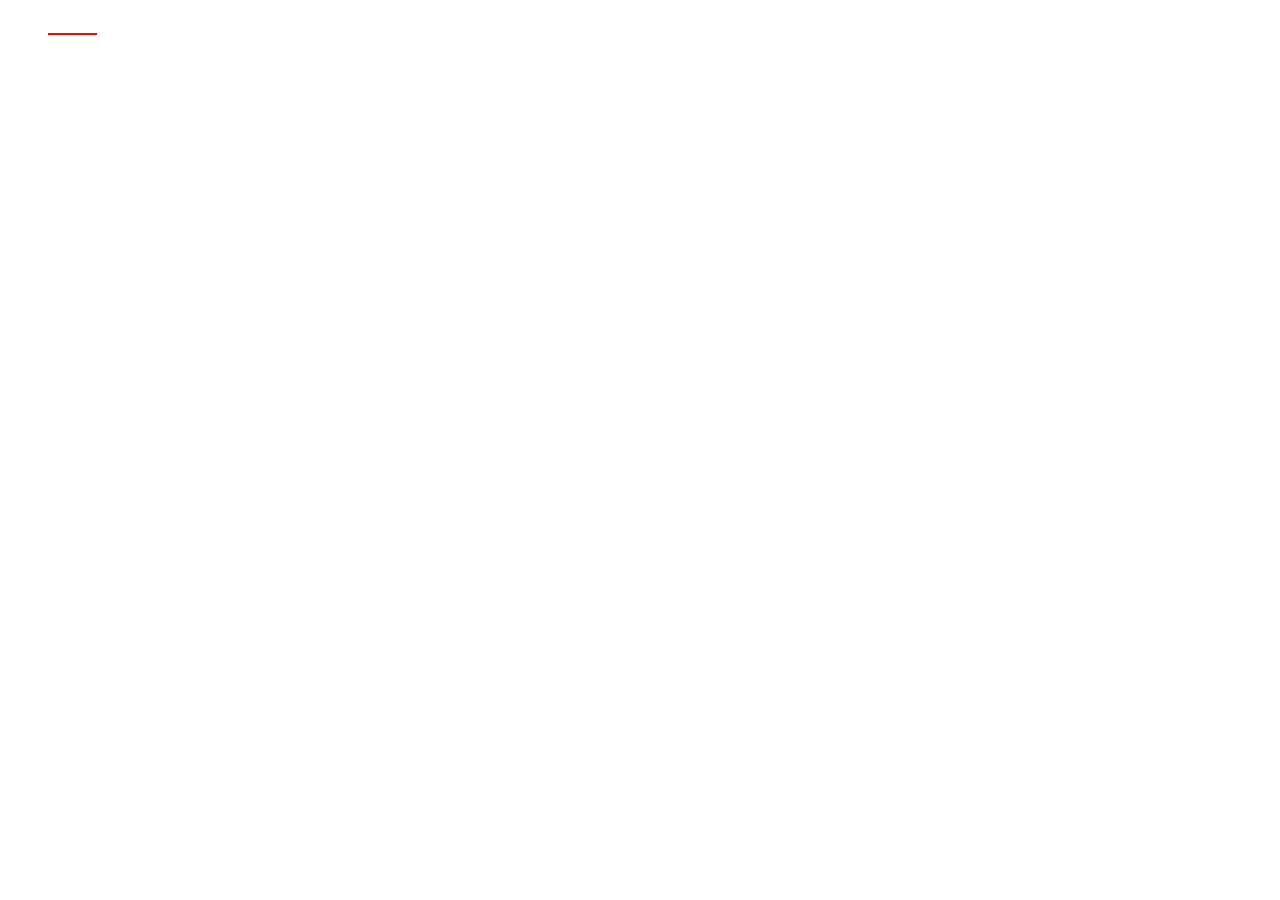
<file: index.html>
<!DOCTYPE html>
<html lang="en" dir="ltr">
  <head>
    <link rel="stylesheet" href="style.css">
    <meta charset="utf-8">
    <title>Warm up</title>
  </head>
  <body>
    <header>
      <nav class="menu">
      <ul>
        <a href="index.html" class="active"><li>Home</li></a>
        <a href="about.html"><li>About</li></a>
        <a href="contact.html"><li>Contact</li></a>
      </ul>
    </nav>
    </header>

<main>
  <section class="home-card">
    <h2>Hi, my name is,<br> David Miller</h2>
    <p>I am:</p>
    <ol>
      <li>An aspiring full stack web developer</li>
      <li>A father</li>
      <li>A pipe smoker</li>
    </ol>
  </section>
</main>

<script type="text/javascript" src="main.js">

</script>
  </body>
</html>

<!-- Note, this was a warm up exercise and we only had one hour to get this far... not bad for doing it in one hour. -->
</file>
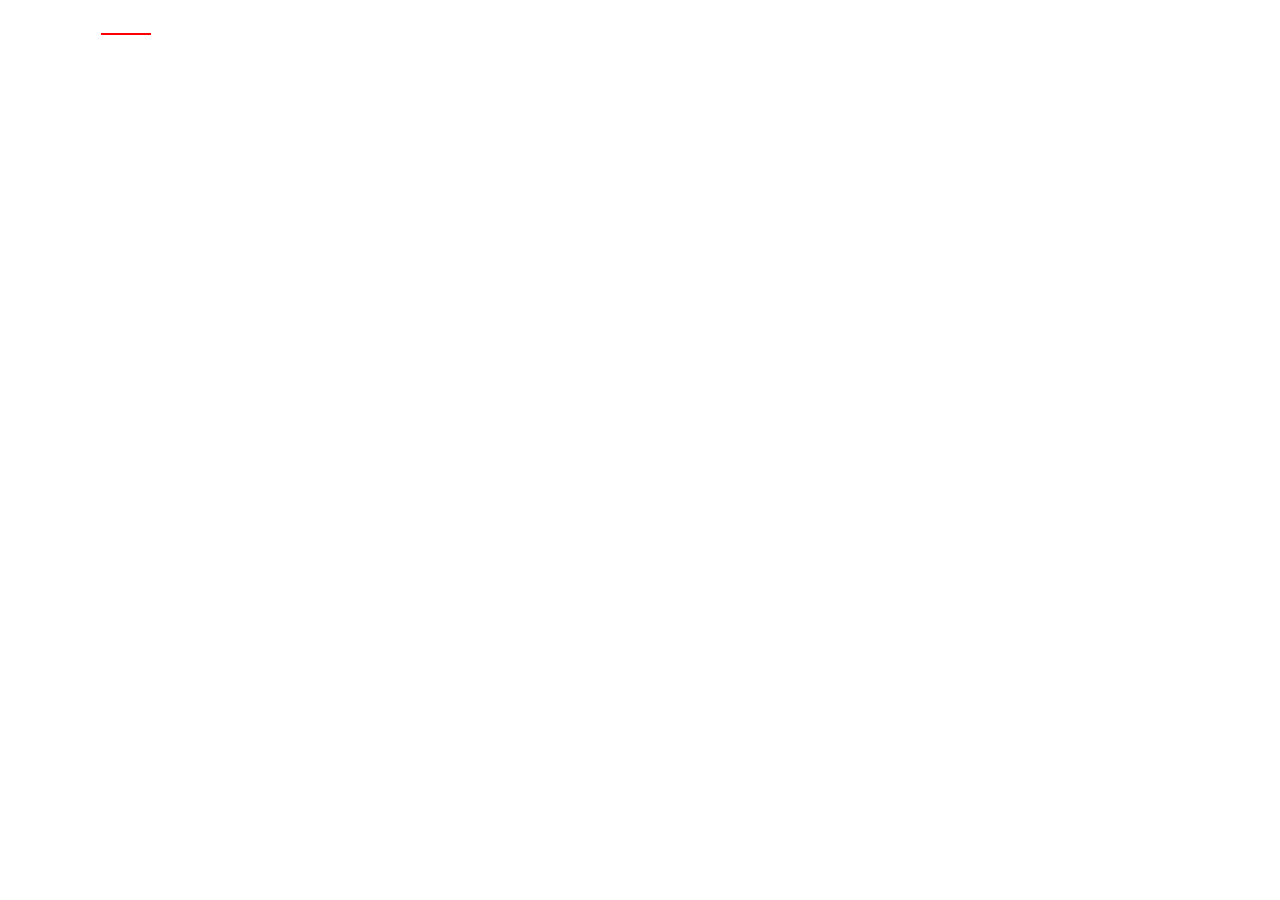
<file: about.html>
<!DOCTYPE html>
<html lang="en" dir="ltr">
  <head>
    <link rel="stylesheet" href="style.css">
    <meta charset="utf-8">
    <title>Warm up</title>
  </head>
  <body>
    <header>
        <nav class="menu">
      <ul>
        <a href="index.html"><li>Home</li></a>
        <a href="about.html" class="active"><li>About</li></a>
        <a href="contact.html"><li>Contact</li></a>
      </ul>
    </nav>
    </header>

    <main>
      <section class="about-card">
        <h2>About me:</h2>

        <p>"Sed ut perspiciatis unde omnis iste natus error sit voluptatem accusantium doloremque laudantium, totam rem aperiam, eaque ipsa quae ab illo inventore veritatis et quasi architecto beatae vitae dicta sunt explicabo. Nemo enim ipsam voluptatem quia voluptas sit aspernatur aut odit aut fugit, sed quia consequuntur magni dolores eos qui ratione voluptatem sequi nesciunt. Neque porro quisquam est, qui dolorem ipsum quia dolor sit amet, consectetur, adipisci velit, sed quia non numquam eius modi tempora incidunt ut labore et dolore magnam aliquam quaerat voluptatem. Ut enim ad minima veniam, quis nostrum exercitationem ullam corporis suscipit laboriosam, nisi ut aliquid ex ea commodi consequatur? Quis autem vel eum iure reprehenderit qui in ea voluptate velit esse quam nihil molestiae consequatur, vel illum qui dolorem eum fugiat quo voluptas nulla pariatur?"</p>
      </section>
    </main>
    <script type="text/javascript" src="main.js">

    </script>
  </body>
</html>
</file>
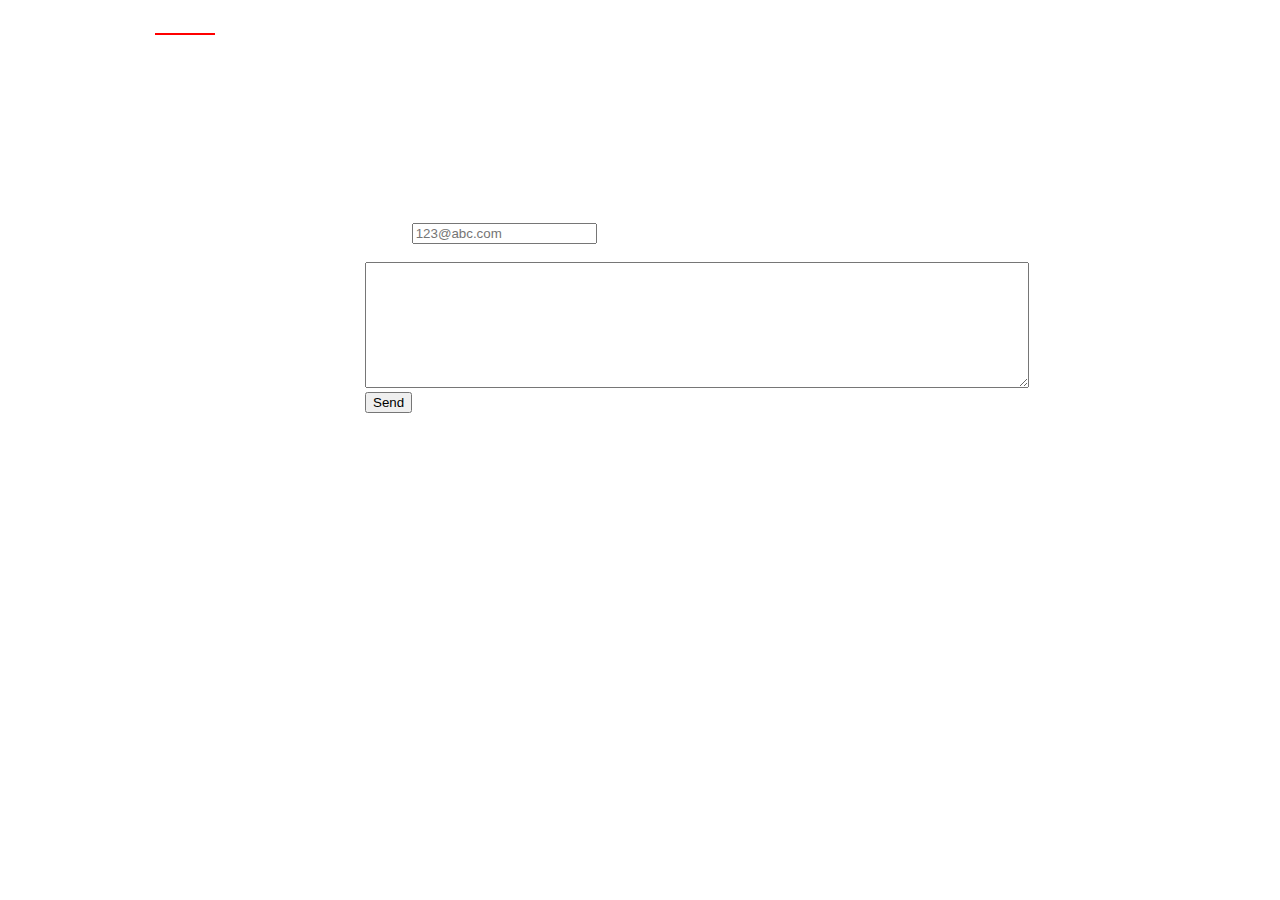
<file: contact.html>
<!DOCTYPE html>
<html lang="en" dir="ltr">
  <head>
    <link rel="stylesheet" href="style.css">
    <meta charset="utf-8">
    <title>Warm up</title>
  </head>
  <body>
    <header>
        <nav class="menu">
      <ul>
        <a href="index.html"><li>Home</li></a>
        <a href="about.html"><li>About</li></a>
        <a href="contact.html" class="active"><li>Contact</li></a>
      </ul>
    </nav>
    </header>

    <main>
      <section class="contact-card">
        <h2>Contact Me</h2>

        <form class="contact-form" action="" method="">
          <label for="email">Email:
            <input id="email" type="email" name="email" value="" placeholder="123@abc.com"><br>
          </label>
            <label for="message">Message:<br>
            <textarea name="message" rows="8" cols="80"></textarea>
          </label>
          <br>
          <button id="submit" type="button" name="button">Send</button>
        </form>
        <section>
    </main>
    <script type="text/javascript" src="main.js">

    </script>
  </body>
</html>
</file>
<file: style.css>
body {
  background-image: url('https://www.planwallpaper.com/static/images/abstract_colorful_textures_widescreen_desktop_background_picture-331.jpg');
  background-size: cover;
  background-repeat: repeat;
  background-position: left top;
  color: white;
}

header {
  margin-bottom: 100px;
}

.menu li {
  color: white;
  display: inline;
  padding: 5px;
}

a {
  text-decoration: none;
}

.active {
  border-bottom: 2px solid red;
}

.home-card {
  margin-left: 40px;
  padding: 10px;
  border: 2px solid white;
  border-radius: 10px;
  width: 400px;
  height: 300px;
}

.about-card {
  margin-right: 40px;
  padding: 30px;
  border: 2px solid white;
  border-radius: 10px;
  width: 400px;
  float: right;
}

.contact-card {
  border: 2px solid white;
  border-radius: 10px;
  padding: 20px;
  width: 550px;
  height: 500px;
  margin-left: auto;
  margin-right: auto;
  //this is how I centered this card
}
</file>
